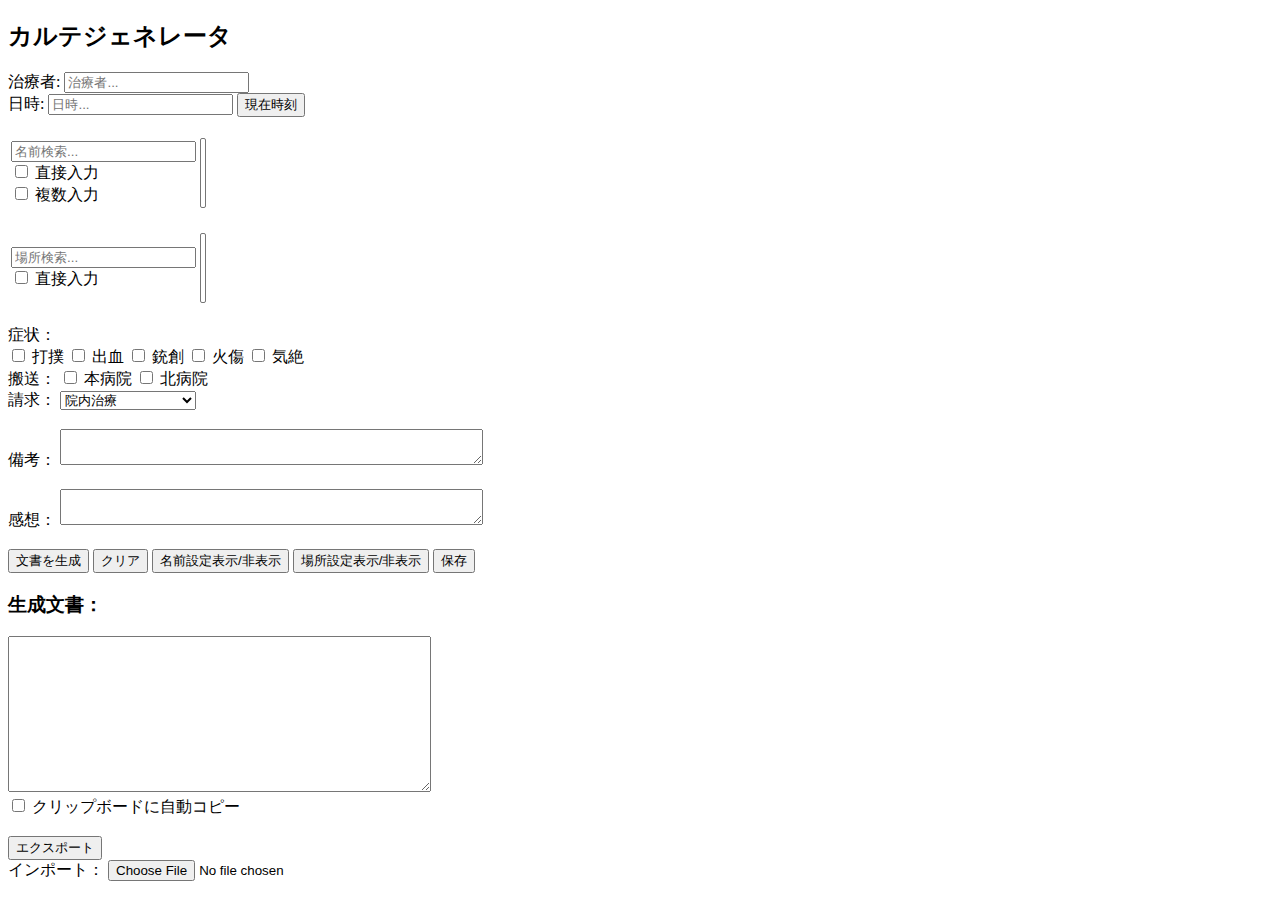
<file: frontend/KarteGenerator.html>
<!DOCTYPE html>
<html lang="ja">
<head>
<meta charset="UTF-8">
<title>カルテジェネレータ</title>

<script src="KarteGenerator.js"></script>
<style>
@keyframes fadeOut {
  0% {
    opacity: 1;
  }
  20% {
    opacity: 1;
  }
  80% {
    opacity: 0;
  }
  100% {
    opacity: 0;
  }
}
.fade-out {
  animation: fadeOut 2.1s;
}
</style>

</head>
<body>

<h2>カルテジェネレータ</h2>

    <label>治療者:</label>
    <input type="text" id="doctor" placeholder="治療者..." onchange="saveData()"><br>
    <label>日時:</label>
    <input type="text" id="dateTime" placeholder="日時...">
    <input type="button" value="現在時刻" onclick="setDateTime()"><br><br>
    <table border="0"><tr><td>
    <input type="text" id="nameSearchBox" placeholder="名前検索..." oninput="nameUpdateSelectOptions()"><br>
    <input type="checkbox" id="disableNameSearch" onchange="toggleDisableNameSearchDescription()">
    <label for="disableNameSearch">直接入力</label><br>

    <input type="checkbox" id="multipleNameSelectEnable" onchange="toggleMultipleNameSelect()">
    <label for="multipleNameSelectEnable">複数入力</label><br>
    </td><td>
    <select id="nameResultSelect" size="4"></select>
    </td>
    <td id="multipleNameSelectButton" style="visibility: collapse;">
      <button onclick="addMultipleName()">追加</button><br>
      <button onclick="removeMultipleName()">削除</button>
    </td>
    <td id="multipleNameSelectResult" style="visibility: collapse;">
      <select id="multipleNameSelect" size="4"></select>
    </td>
    
    </tr></table>
    <span id="disableNameSearchDescription" hidden>検索窓の値を直接カルテに出力する。;区切りで複数名入力可能</span><br>

    <table border="0"><tr><td>
    <input type="text" id="locationSearchBox" placeholder="場所検索..." oninput="locationUpdateSelectOptions()"><br>
    <input type="checkbox" id="disableLocationSearch" onchange="toggleDisableLocationSearchDescription()">
    <label for="disableLocationSearch">直接入力</label>
    </td>
    <td>
    <select id="locationResultSelect" size="4"></select>
    </td>
    </tr></table>
    <span id="disableLocationSearchDescription" hidden>検索窓の値を直接カルテに出力する。</span><br>

    <label>症状：</label><br>
    <input type="checkbox" id="symptomA" name="symptom" value="打撲">
    <label for="symptomA">打撲</label>
    <input type="checkbox" id="symptomB" name="symptom" value="出血">
    <label for="symptomB">出血</label>
    <input type="checkbox" id="symptomC" name="symptom" value="銃創">
    <label for="symptomC">銃創</label>
    <input type="checkbox" id="symptomD" name="symptom" value="火傷">
    <label for="symptomD">火傷</label>
    <input type="checkbox" id="symptomE" name="symptom" value="気絶" onclick="billingUpdateSelectOptions()">
    <label for="symptomE" onclick="billingUpdateSelectOptions()">気絶</label>
<br>
    <label>搬送：</label>
    <input type="checkbox" id="transportA" name="transport" value="本病院">
    <label for="transportA">本病院</label>
    <input type="checkbox" id="transportB" name="transport" value="北病院">
    <label for="transportB">北病院</label><br>
    <label for="billing">請求：</label>
    <select id="billing" name="billing">
        <option value="院内治療">院内治療</option>
        <option value="現場治療">現場治療</option>
        <option value="院内治療(初心者割)">院内治療(初心者割)</option>
        <option value="現場治療(初心者割)">現場治療(初心者割)</option>
        <option value="ゆがみ対応">ゆがみ対応</option>
        <option value="C対応・その他補填">C対応・その他補填</option>
    </select><br><br>

    <label for="remarks">備考：</label>
    <textarea id="remarks" name="remarks" cols="50"></textarea><br><br>

    <label for="feedback">感想：</label>
    <textarea id="feedback" name="feedback0:46 2024/02/14" cols="50"></textarea><br><br>

    <button type="button" onclick="generateText()">文書を生成</button> 
    <button type="button" onclick="clearInput()">クリア</button>


<button onclick="toggleShowNameDataSource()">名前設定表示/非表示</button>
<button onclick="toggleShowLocationDataSource()">場所設定表示/非表示</button>
<button onclick="saveData()">保存</button>

<div id="nameDataSourceDiv" hidden>
    <div>名前一覧 名前;読み仮名</div>
    <textarea id="nameDataSource" rows="10" cols="50" oninput="nameUpdateSelectOptions()" onchange="saveData()"></textarea>
</div>

<div id="locationDataSourceDiv" hidden>
    <div>場所一覧 場所;読み仮名</div>
    <textarea id="locationDataSource" rows="10" cols="50" oninput="locationUpdateSelectOptions()" onchange="saveData()"></textarea>
</div>

<h3>生成文書：<span id="clipboardResult"></span></h3>
<textarea id="outputText" rows="10" cols="50" ></textarea>
<br>
<input type="checkbox" id="enableClipboard" onchange="saveData()">
<label for="enableClipboard">クリップボードに自動コピー</label>
<br><br>


<button onclick="exportData()">エクスポート</button><br>
<label>インポート：</label>
<input type="file" id="importData" accept=".json" />

</body>
</html>
</file>
